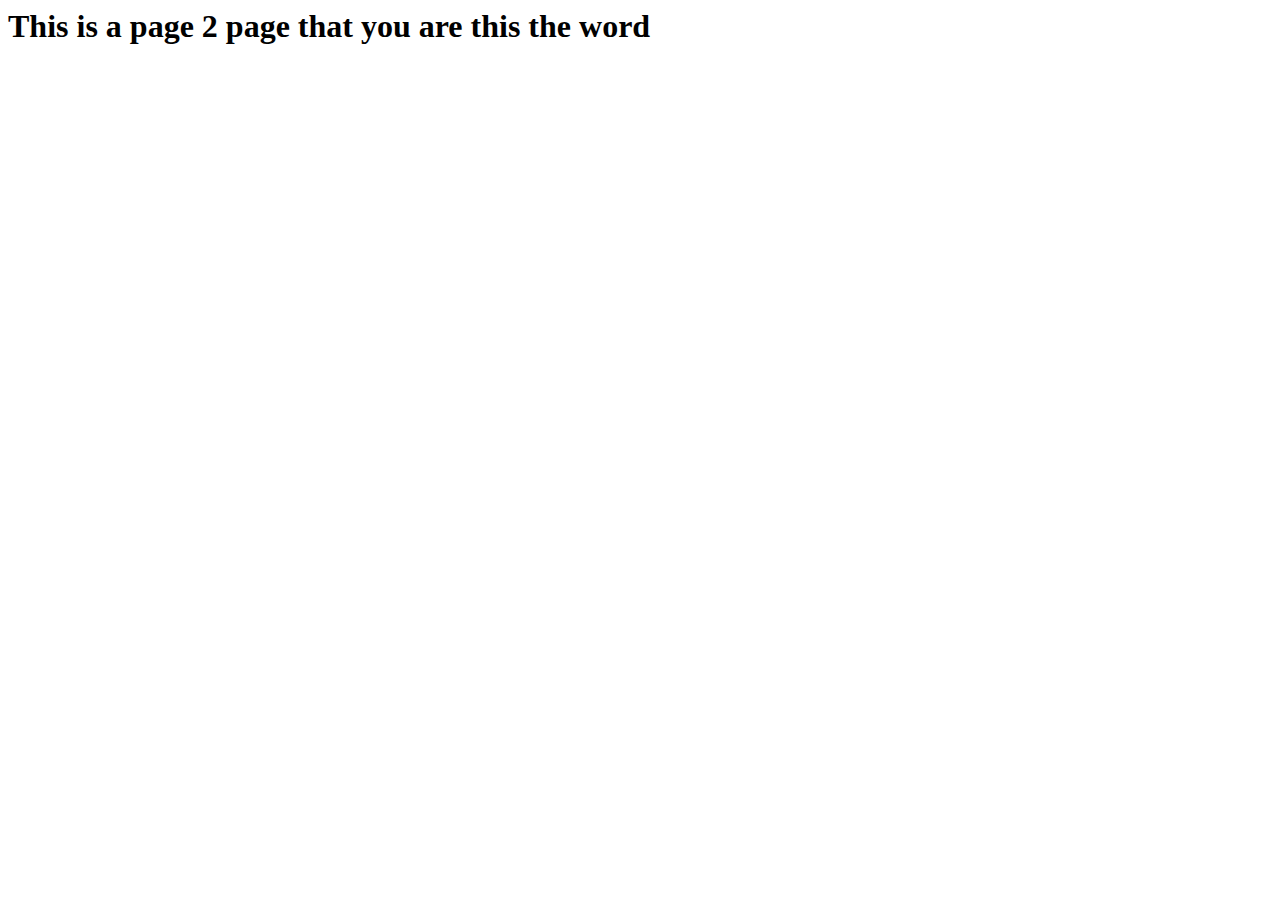
<file: javascript/page2.html>
<html lang="en">
<head>
    <meta charset="UTF-8">
    <meta name="viewport" content="width=device-width, initial-scale=1.0">
    <title>Document</title>
</head>
<body>

    <h1>This is a page 2 page that you are this the word</h1>
    
</body>
</html>
</file>
